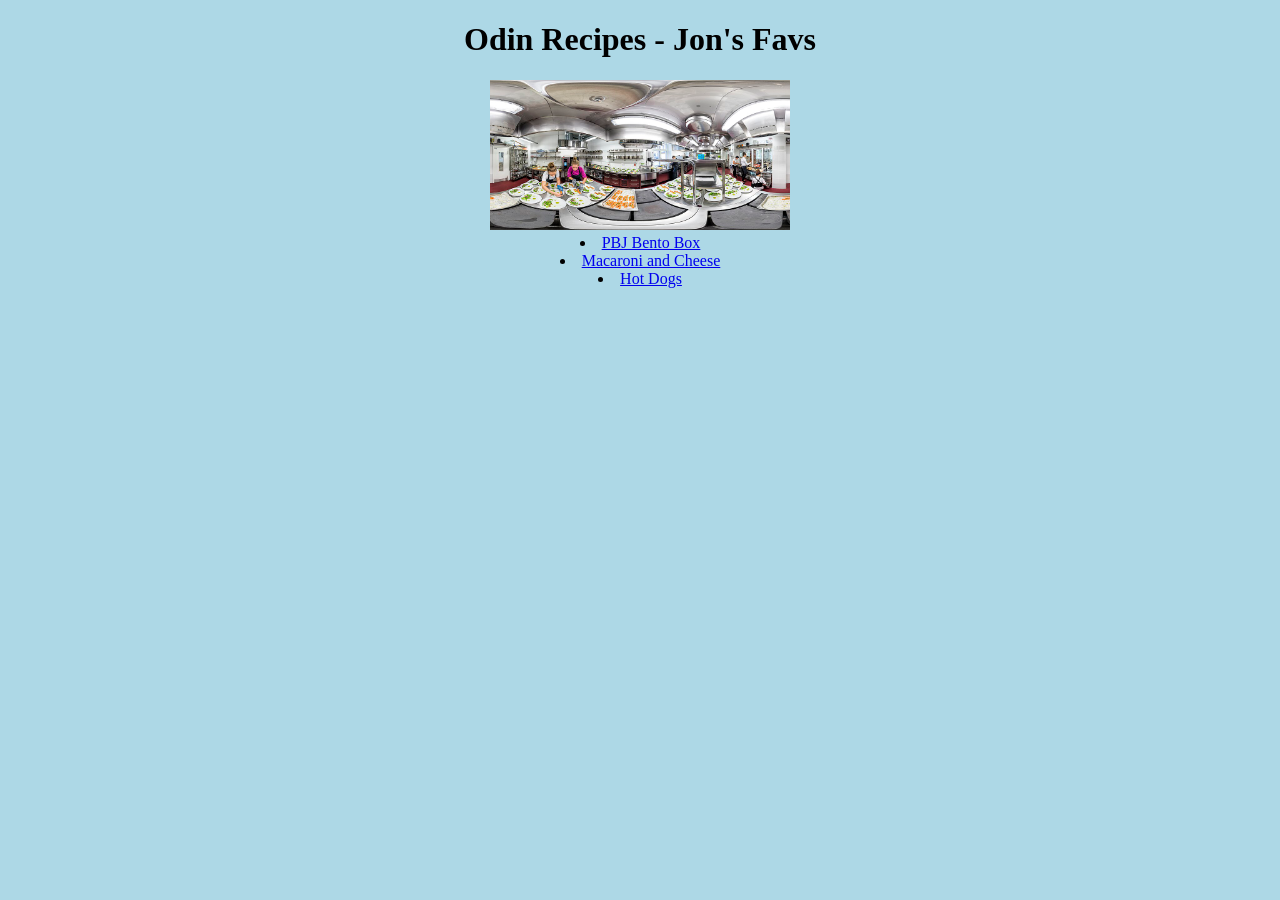
<file: index.html>
<!DOCTYPE html>
<html lang="en">
<head>
    <meta charset="UTF-8">
    <meta name="viewport" content="width=<device-width>, initial-scale=1.0">
    <title>Jon's Favorite Food</title>
    <link rel="stylesheet" href="styles.css">
</head>
<body>
    <h1>Odin Recipes - Jon's Favs</h1>
    <img src="kitchen.jpg" alt="kitchen picture" height="150"
    <ul>
        <li><a href="recipes/pbjbento.html">PBJ Bento Box</a></li>
        <li><a href="recipes/macaroni.html">Macaroni and Cheese</a></li>
        <li><a href="recipes/hotdog.html">Hot Dogs</a></li>
</body>
</html>
</file>
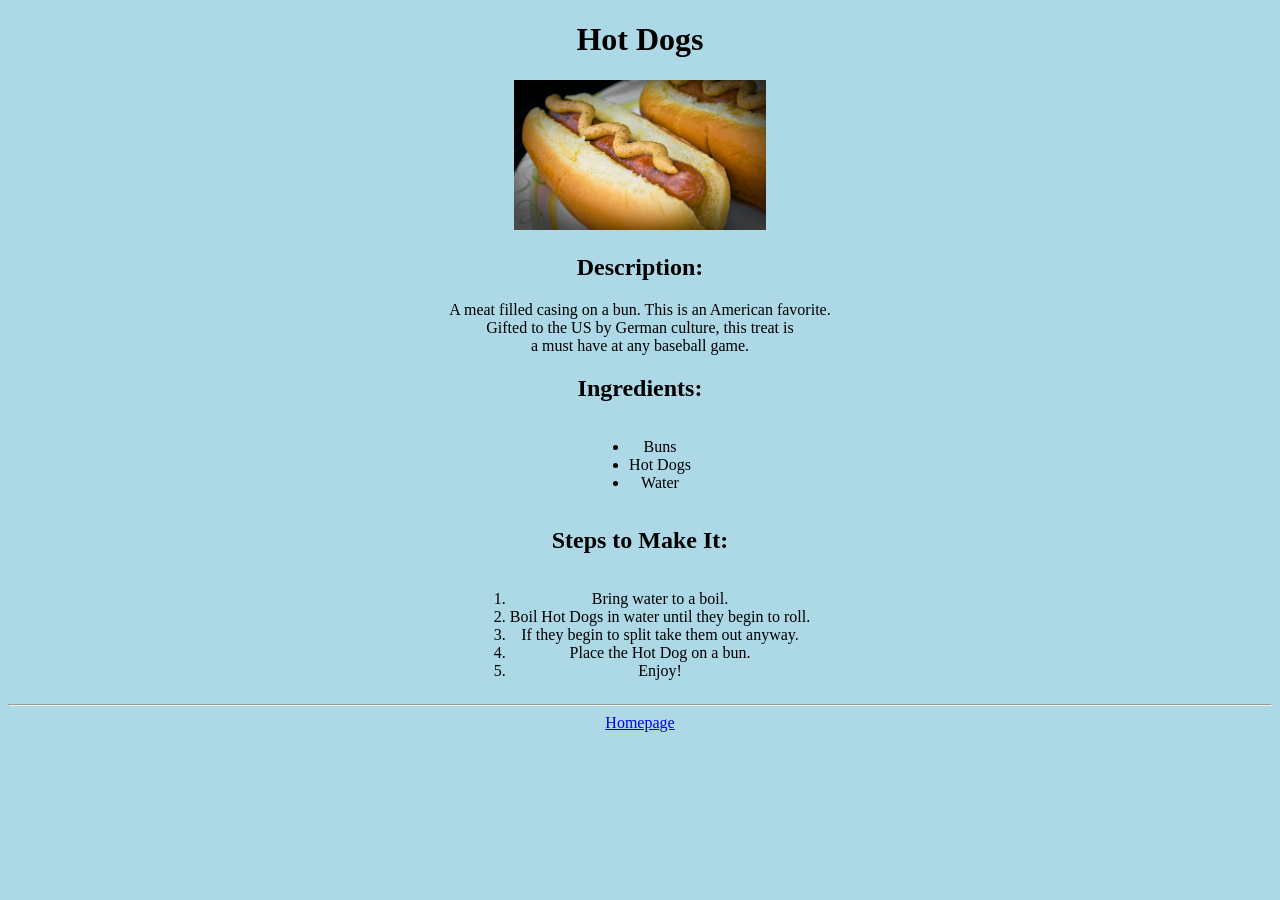
<file: recipes/hotdog.html>
<!DOCTYPE html>
<html lang="en">
<head>
    <meta charset="UTF-8">
    <meta name="viewport" content="width=device-width, initial-scale=1.0">
    <title>Hot Dogs</title>
    <link rel="stylesheet" href="../styles.css">
</head>
<body>
    <h1>Hot Dogs</h1>
    <img src="hotdog.jpg" alt="Hot Dog" height="150"?>
    <h2>Description:</h2>
    <p>A meat filled casing on a bun. This is an American favorite.
        <br> Gifted to the US by German culture, this treat is 
        <br>a must have at any baseball game.
    </p>
    <h2>Ingredients:</h2>
    <ul>
        <li>Buns</li>
        <li>Hot Dogs</li>
        <li>Water</li>
    </ul>
    <h2>Steps to Make It:</h2>
    <ol>
        <li>Bring water to a boil.</li>
        <li>Boil Hot Dogs in water until they begin to roll.</li>
        <li>If they begin to split take them out anyway.</li>
        <li>Place the Hot Dog on a bun.</li>
        <li>Enjoy!</li>
    </ol>
    <hr>
    <a href="../index.html">Homepage</a>
</body>
</html>
</file>
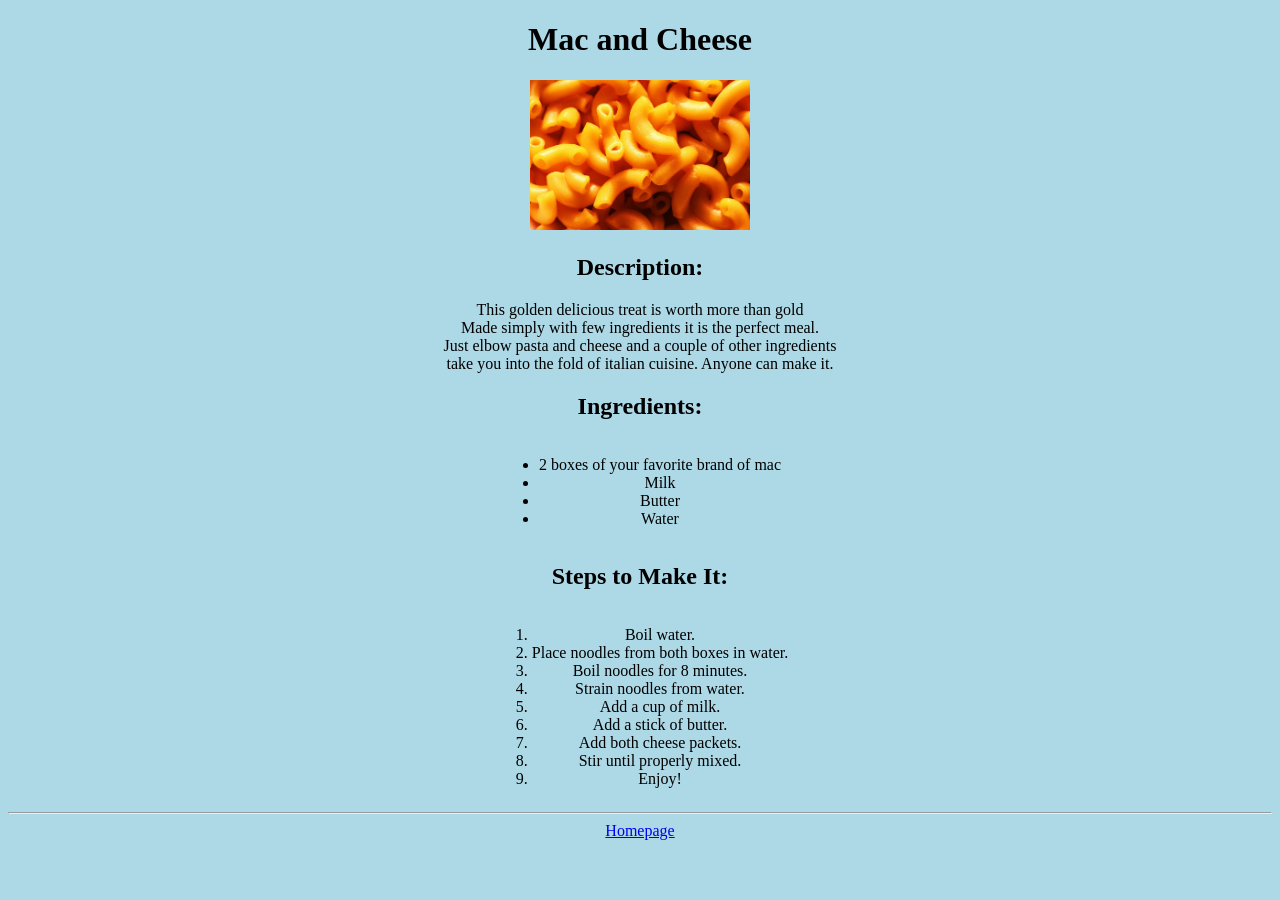
<file: recipes/macaroni.html>
<!DOCTYPE html>
<html lang="en">
<head>
    <meta charset="UTF-8">
    <meta name="viewport" content="width=device-width, initial-scale=1.0">
    <title>Mac and Cheese</title>
    <link rel="stylesheet" href="../styles.css">
</head>
<body>
    <h1>Mac and Cheese</h1>
    <img src="macandcheese.jpg" alt="mac and cheese" height="150">
    <h2>Description:</h2>
    <p>This golden delicious treat is worth more than gold<br>
    Made simply with few ingredients it is the perfect meal.<br>
    Just elbow pasta and cheese and a couple of other ingredients<br>
    take you into the fold of italian cuisine. Anyone can make it.
    </p>
    <h2>Ingredients:</h2>
    <ul>
        <li>2 boxes of your favorite brand of mac</li>
        <li>Milk</li>
        <li>Butter</li>
        <li>Water</li>
    </ul>
    <h2>Steps to Make It:</h2>
    <ol>
        <li>Boil water.</li>
        <li>Place noodles from both boxes in water.</li>
        <li>Boil noodles for 8 minutes.</li>
        <li>Strain noodles from water.</li>
        <li>Add a cup of milk.</li>
        <li>Add a stick of butter.</li>
        <li>Add both cheese packets.</li>
        <li>Stir until properly mixed.</li>
        <li>Enjoy!</li>
    </ol>
    <hr>
    <a href ="../index.html">Homepage</a>
</body>
</html>
</file>
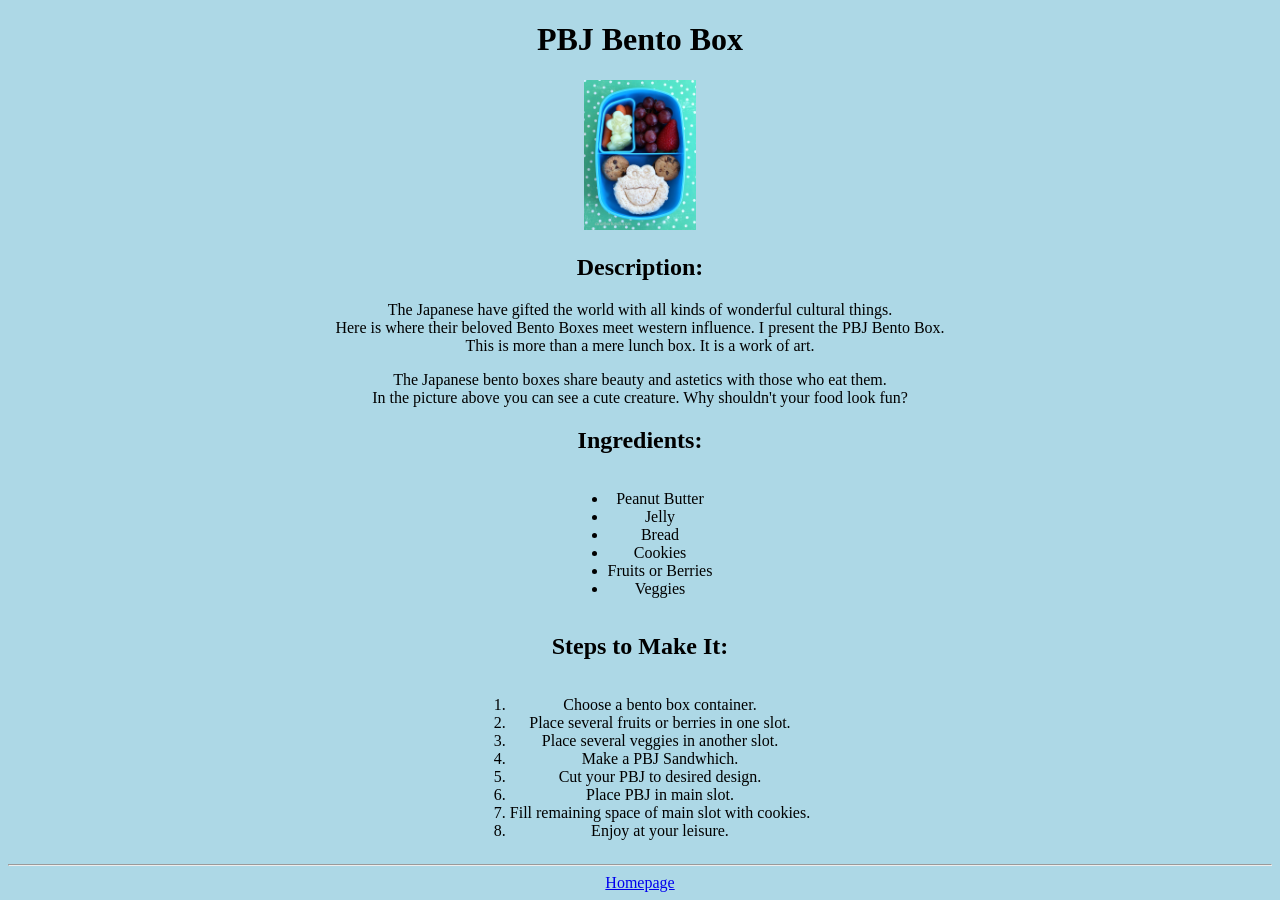
<file: recipes/pbjbento.html>
<!DOCTYPE html>
<html lang="en">
<head>
    <meta charset="UTF-8">
    <meta name="viewport" content="width=device-width, initial-scale=1.0">
    <title>PBJ Bento Box</title>
    <link rel="stylesheet" href="../styles.css">
</head>
<body>
    <h1>PBJ Bento Box</h1>
    <img src="pbjbento.jpg" alt ="PBJ Bento Box" height="150">
    <h2> Description:</h2>
    <p>The Japanese have gifted the world with all kinds of 
        wonderful cultural things. <br>Here is where their beloved
        Bento Boxes meet western influence. I present the PBJ 
        Bento Box. <br>This is more than a mere lunch box. It 
        is a work of art.
    </p>
    <p>The Japanese bento boxes share beauty and astetics 
        with those who eat them.<br> In the picture above you can see a cute creature.
        Why shouldn't your food look fun?
    </p>
    <h2>Ingredients:</h2>
    <ul>
        <li>Peanut Butter</li>
        <li>Jelly</li>
        <li>Bread</li>
        <li>Cookies</li>
        <li>Fruits or Berries</li>
        <li>Veggies</li>
    </ul>
    <h2>Steps to Make It:</h2>
    <Ol>
        <li>Choose a bento box container.</li>
        <li>Place several fruits or berries in one slot.</li>
        <li>Place several veggies in another slot.</li>
        <li>Make a PBJ Sandwhich.</li>
        <li>Cut your PBJ to desired design.</li>
        <li>Place PBJ in main slot.</li>
        <li>Fill remaining space of main slot with cookies.</li>
        <li>Enjoy at your leisure.</li>
    </Ol>
    <hr>
    <a href="../index.html">Homepage</a>
</body>
</html>
</file>
<file: styles.css>
* {
    background-color: lightblue;
    text-align: center;
}
ul, ol {
    text-align: left;
    display: inline-block;
    margin-left: auto;
    margin-right: auto;
}
</file>
